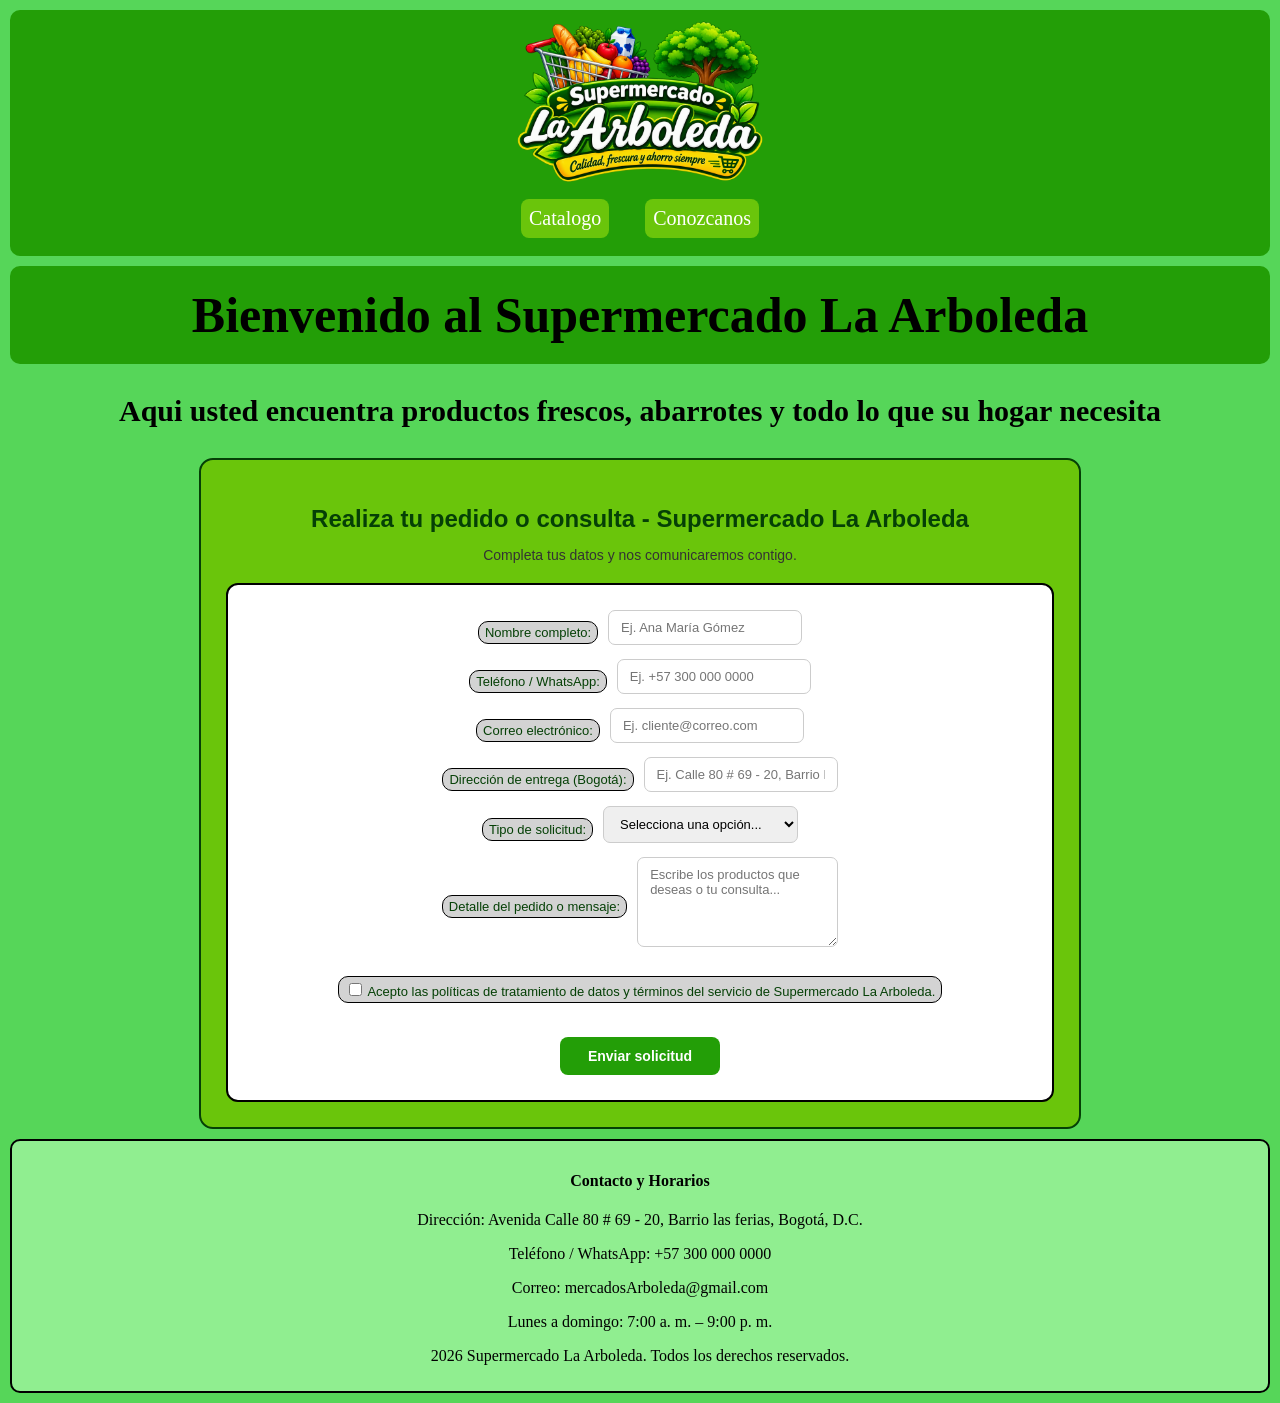
<file: index.html>
<!DOCTYPE html>
<html lang="es">

<head>
    <meta charset="UTF-8">
    <meta name="viewport" content="width=device-width, initial-scale=1.0">
    <title>Supermercado Arboleda - Inicio</title>
    <link rel="stylesheet" href="css/styles.css" />
    <link rel="icon" type="image/x-icon" href="img/Arboleda.png" />
    <script src="js/formulario.js" defer></script>
</head>

<body>
    <header class="encabezado">
        <a href="index.html" class="logotipo">
            <img id="logo" src="img/Arboleda.png" alt="Logo Supermercado La Arboleda"/>
        </a>

        <nav class="menu">
            <a href="catalogoProd.html">Catalogo</a>
            <a href="conozcanos.html">Conozcanos</a>
        </nav>
    </header>
    <main>
        <section id="Bienvenida">
            <h1>Bienvenido al Supermercado La Arboleda</h1>
            <h3>Aqui usted encuentra productos frescos, abarrotes y todo lo que su hogar necesita</h3>
        </section>
        <section id="formulario-arboleda" class="seccion-formulario">
            <h2>Realiza tu pedido o consulta - Supermercado La Arboleda</h2>
            <p>Completa tus datos y nos comunicaremos contigo.</p>

            <form id="form-pedido" action="#" method="post" class="formulario">
                <div>
                    <label for="nombre">Nombre completo:</label>
                    <input type="text" id="nombre" name="nombre" placeholder="Ej. Ana María Gómez" required>
                </div>

                <div>
                    <label for="telefono">Teléfono / WhatsApp:</label>
                    <input type="tel" id="telefono" name="telefono" placeholder="Ej. +57 300 000 0000" required>
                </div>

                <div>
                    <label for="correo">Correo electrónico:</label>
                    <input type="email" id="correo" name="correo" placeholder="Ej. cliente@correo.com" required>
                </div>

                <div>
                    <label for="direccion">Dirección de entrega (Bogotá):</label>
                    <input type="text" id="direccion" name="direccion"
                        placeholder="Ej. Calle 80 # 69 - 20, Barrio Las Ferias">
                </div>

                <div>
                    <label for="tipo-solicitud">Tipo de solicitud:</label>
                    <select id="tipo-solicitud" name="tipo_solicitud" required>
                        <option value="">Selecciona una opción...</option>
                        <option value="pedido">Pedido a domicilio</option>
                        <option value="cotizacion">Cotización de productos</option>
                        <option value="sugerencia">Duda, queja o sugerencia</option>
                    </select>
                </div>

                <div>
                    <label for="mensaje">Detalle del pedido o mensaje:</label>
                    <textarea id="mensaje" name="mensaje" rows="4"
                        placeholder="Escribe los productos que deseas o tu consulta..." required></textarea>
                </div>

                <div>
                    <label>
                        <input type="checkbox" id="acepto-politicas" name="acepto_politicas" required>
                        Acepto las políticas de tratamiento de datos y términos del servicio de Supermercado La
                        Arboleda.
                    </label>
                </div>

                <button id="enviar" type="submit">Enviar solicitud</button>
            </form>
        </section>

        <footer>
            <div>
                <h4>Contacto y Horarios</h4>
                <p>Dirección: Avenida Calle 80 # 69 - 20, Barrio las ferias, Bogotá, D.C.</p>
                <p>Teléfono / WhatsApp: +57 300 000 0000</p>
                <p>Correo: mercadosArboleda@gmail.com</p>
                <p>Lunes a domingo: 7:00 a. m. – 9:00 p. m.</p>
            </div>

            <p> 2026 Supermercado La Arboleda. Todos los derechos reservados.</p>


    </main>
    </footer>
</body>

</html>
</file>
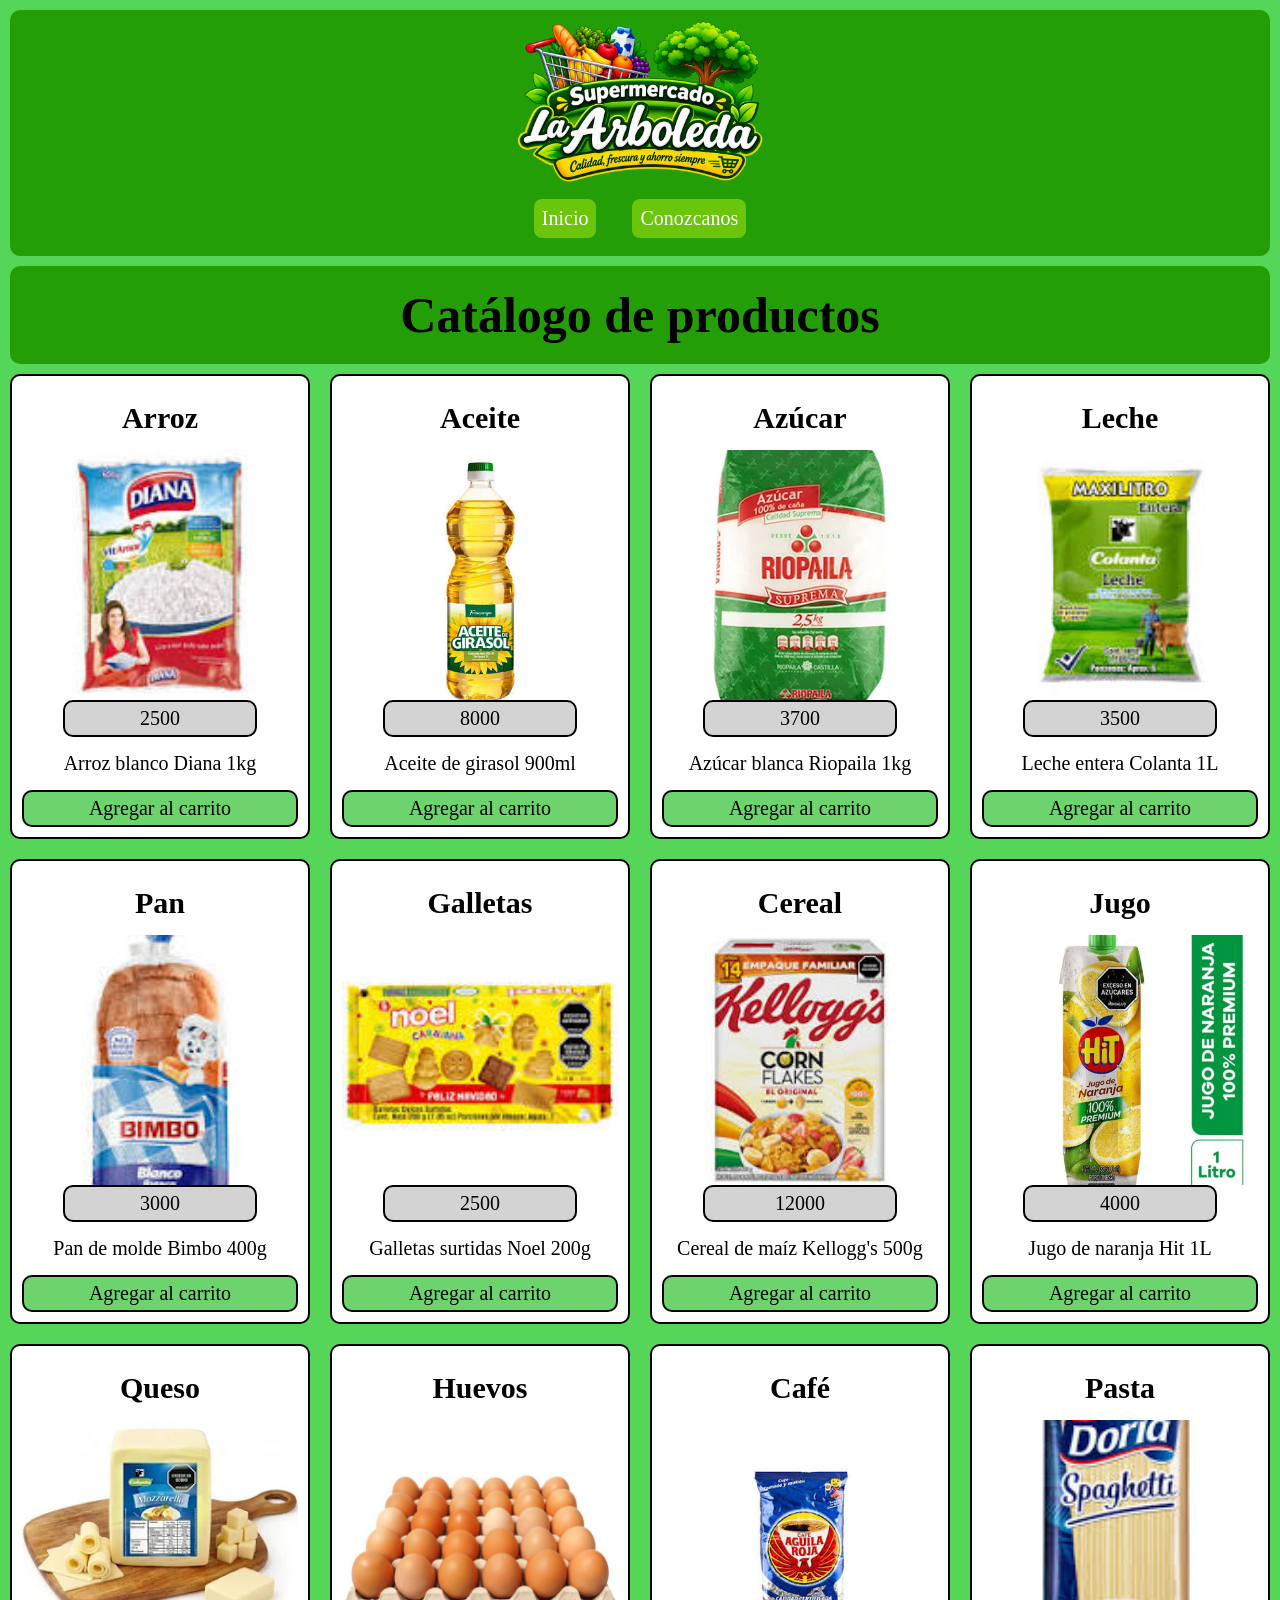
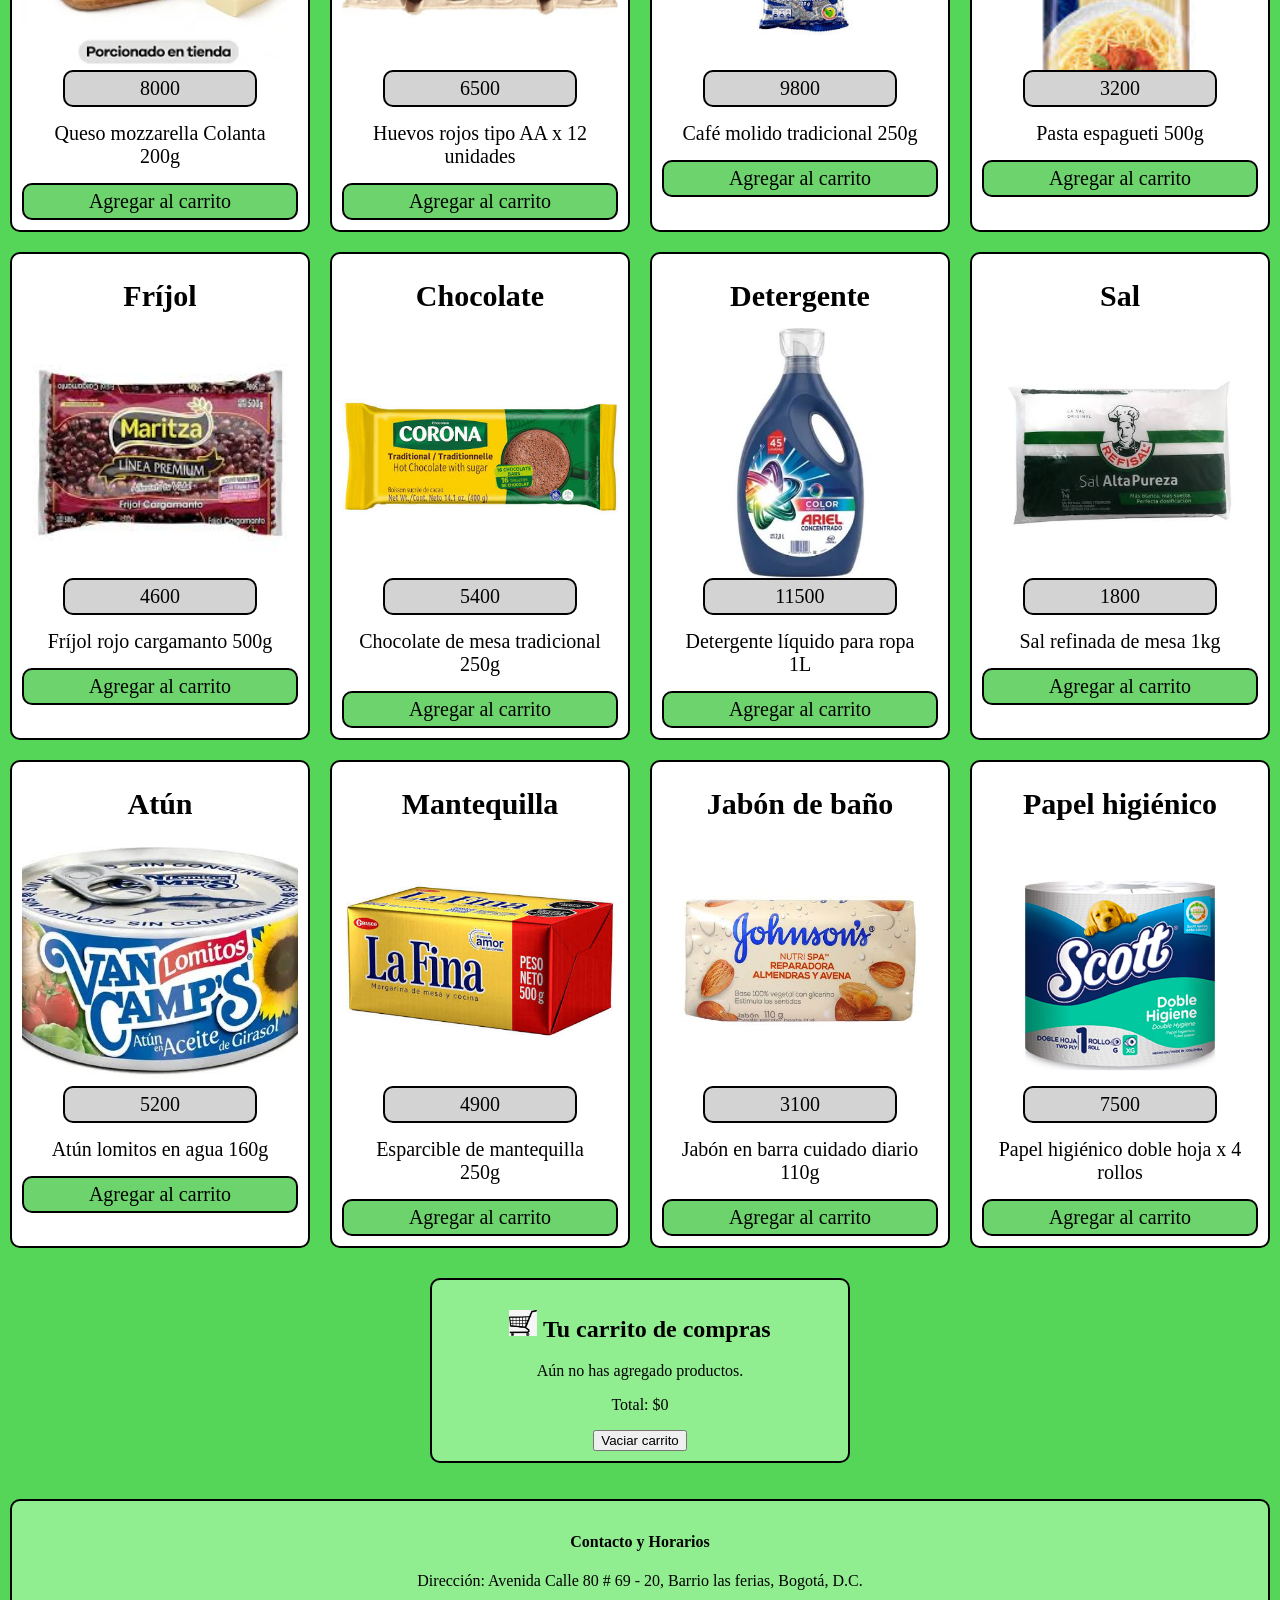
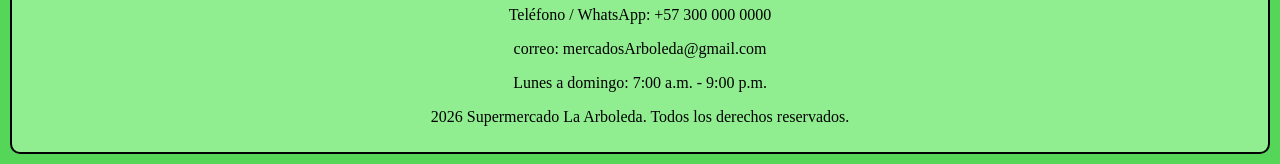
<file: catalogoProd.html>
<!DOCTYPE html>
<html lang="es">

<head>
    <meta charset="UTF-8" />
    <meta name="viewport" content="width=device-width, initial-scale=1.0" />
    <title>Catálogo de Productos - Supermercado La Arboleda</title>
    <link rel="stylesheet" href="css/styles.css" />
    <link rel="icon" type="image/x-icon" href="img/Arboleda.png" />
    <script src="js/script.js" defer></script>
</head>

<body>
    <header class="encabezado">
        <a href="index.html">
            <img id="logo" src="img/Arboleda.png" alt="Logo Supermercado La Arboleda"/>
        </a>
        <!--aria-label="Navegación principal"-->
        <nav class="menu">
            <a href="index.html">Inicio</a>
            <a href="conozcanos.html">Conozcanos</a>
        </nav>
    </header>

    <main>
        <section class="catalogo">
            <h1>Catálogo de productos</h1>

            <!-- JavaScript creará aquí adentro las tarjetas (.tarjeta) -->
            <div id="productos" class="grid-productos"></div>
        </section>

        <section id="carrito" class="seccion-carrito">
            <h2>
            <img src="img/carrito de compra.png" alt="Carrito de compras" width="28">
            Tu carrito de compras</h2>
            <div id="items-carrito">
                <p>Aún no has agregado productos.</p>
            </div>
            <p id="total-carrito">Total: $0</p>
            <button type="button" id="btn-vaciar-carrito">Vaciar carrito</button>
        </section>
    </main>

    <footer>
        <div>
            <h4>Contacto y Horarios</h4>
            <p>Dirección: Avenida Calle 80 # 69 - 20, Barrio las ferias, Bogotá, D.C.</p>
            <p>Teléfono / WhatsApp: +57 300 000 0000</p>
            <p>correo: mercadosArboleda@gmail.com</p>
            <p>Lunes a domingo: 7:00 a.m. - 9:00 p.m.</p>
        </div>

        <p> 2026 Supermercado La Arboleda. Todos los derechos reservados.</p>
    </footer>
</body>

</html>
</file>
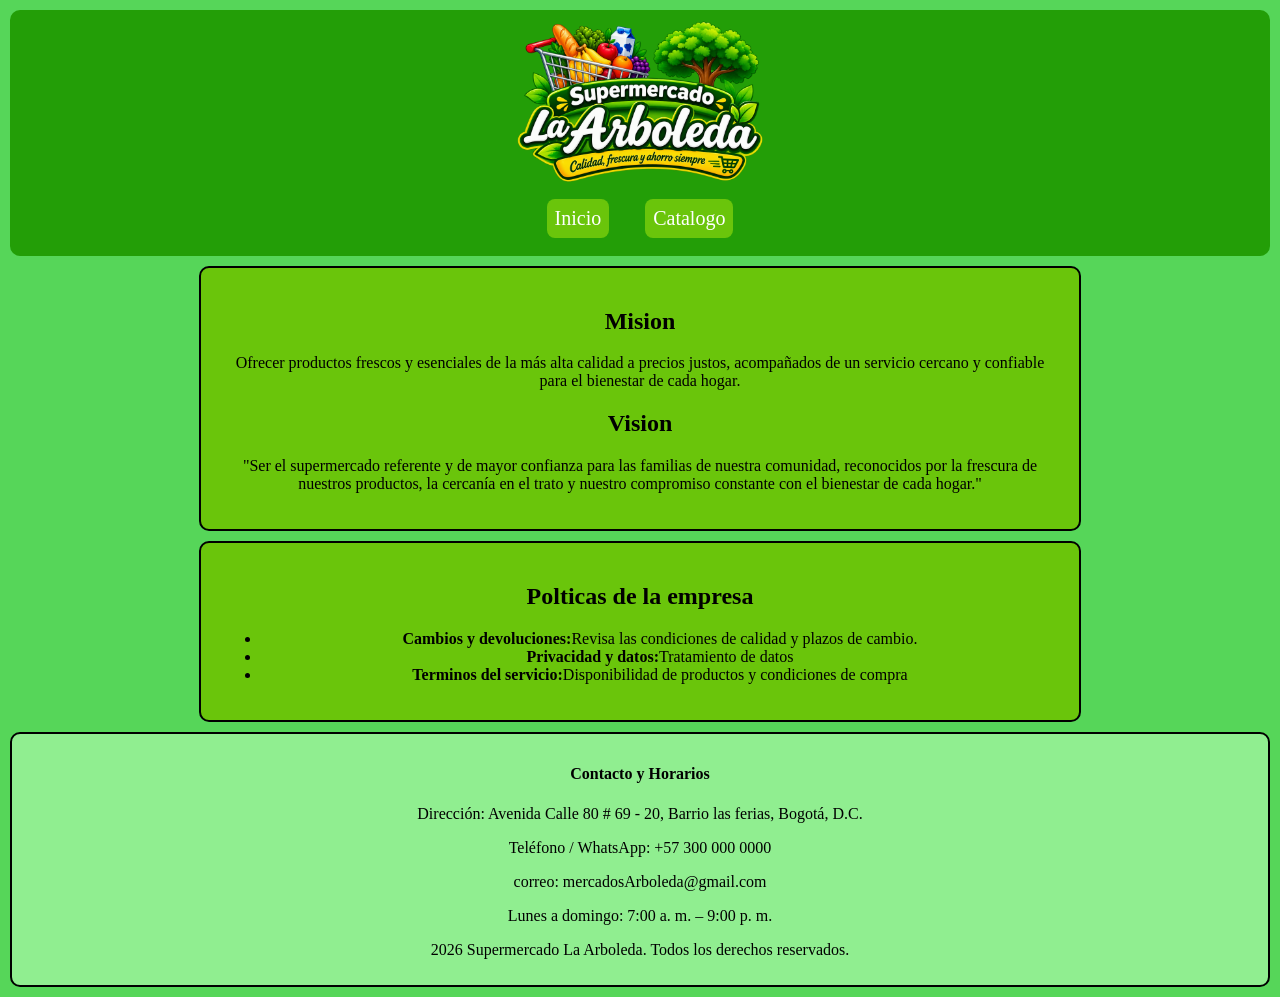
<file: conozcanos.html>
<!DOCTYPE html>
<html lang="es">

<head>
    <meta charset="UTF-8">
    <meta name="viewport" content="width=device-width, initial-scale=1.0">
    <title>Supermercado Arboleda - conozcanos</title>
    <link rel="stylesheet" href="css/styles.css" />
    <link rel="icon" type="image/x-icon" href="img/Arboleda.png" />

</head>

<body>
    <header class="encabezado">
        <a href="index.html" class="logotipo">
            <img id="logo" src="img/Arboleda.png" alt="Logo Supermercado La Arboleda"/>
        </a>
        <!--aria-label="Navegación principal"-->
        <nav class="menu">
            <a href="index.html">Inicio</a>
            <a href="catalogoProd.html">Catalogo</a>
        </nav>

    </header>
    <main>
        <section id="misión-visión">
            <article>
                <h2>Mision</h2>
                <p>Ofrecer productos frescos y esenciales de la más alta calidad a precios justos,
                    acompañados de un servicio cercano y confiable para el bienestar de cada hogar.</p>
            </article>
            <h2>Vision</h2>
            <p>"Ser el supermercado referente y de mayor confianza para las familias de nuestra comunidad,
                reconocidos por la frescura de nuestros productos, la cercanía en el trato y nuestro compromiso
                constante con el bienestar de cada hogar." </p>
        </section>


        <section id="Políticas">
            <h2>Polticas de la empresa</h2>
            <ul>
                <li><strong>Cambios y devoluciones:</strong>Revisa las condiciones de calidad y plazos de cambio.</li>
                <li><strong>Privacidad y datos:</strong>Tratamiento de datos</li>
                <li><strong>Terminos del servicio:</strong>Disponibilidad de productos y condiciones de compra</li>
            </ul>
        </section>
        <footer>
            <div>
                <h4>Contacto y Horarios</h4>
                <p>Dirección: Avenida Calle 80 # 69 - 20, Barrio las ferias, Bogotá, D.C.</p>
                <p>Teléfono / WhatsApp: +57 300 000 0000</p>
                <p>correo: mercadosArboleda@gmail.com</p>
                <p>Lunes a domingo: 7:00 a. m. – 9:00 p. m.</p>
            </div>

            <p> 2026 Supermercado La Arboleda. Todos los derechos reservados.</p>


    </main>
    </footer>
</file>
<file: css/styles.css>
.encabezado{
    background-color:#239E07;
    padding: 10px;
    text-align: center;
    border-radius: 10px;
}

#logo{
  width: 250px;
  height: auto;

}

.menu{
    display: flex;
    justify-content: center;
    gap: 20px;
}
.menu a{
    color: #fff;
    text-decoration: none;
    font-family: 'Times New Roman', Times, serif;
    font-size: 20px;
    background-color: #6AC50B;
    padding: 8px;
    border-radius: 8px;
    margin: 20px;
    text-align: center;
}

.grid-productos {
  display: grid;
  grid-template-columns: 1fr 1fr 1fr 1fr;
  flex-wrap: wrap;
  justify-content: center;
  gap: 2px;

}
body {
  background-color: #56d659;
}
h1 {
  font-family: 'Times New Roman', Times, serif;
  font-size: 50px;
  margin: 10px 0;
  padding: 20px;
  background-color:#239E07;
  text-align: center;
  border-radius: 10px;
}
h3 {
  font-family: 'Times New Roman', Times, serif;
  font-size: 30px;
  margin: 10px 0;
  padding: 20px;
  text-align: center;
  border-radius: 10px;
}

.tarjeta {
  background-color: white;
  margin: 0 auto;
  padding: 10px;
  border: 2px solid black;
  border-radius: 10px;
  width: 250px;
  text-align: center;
}
.nombre-producto{
    font-size: 30px;
    font-family:'Times New Roman', Times, serif;
    margin: 10px;
    padding: 5px;
    text-align: center;
}
.precio-producto{
    background-color: lightgray;
    border: 2px solid black;
    color: black;
    border-radius: 10px;
    font-size: 20px;
    font-family:cursive;
    margin: 0 auto;
    padding: 5px;
    text-align: center;
    width: 70%;
}
.descripcion-producto{
    font-size: 20px;
    font-family: 'Times New Roman', Times, serif;
    margin: 10px;
    padding: 5px;
    text-align: center;
}
.imagen-producto{
    width: 100%;
    height: 250px;
    margin: 0 auto;
    border-radius: 10px;
}
.boton-producto{
    background-color: rgb(109, 212, 109);
    border: 2px solid black;
    color: black;
    border-radius: 10px;
    font-size: 20px;
    font-family:cursive;
    margin: 0 auto;
    padding: 5px;
    text-align: center;
    width: 100%;
}

#form-pedido{
  background-color: white;
  margin: 0 auto;
  padding: 20px;
  align-items: center;
  align-content: center;
  text-align: center;
  border-radius: 10px;
  border: 2px solid black;
  
}
#form-pedido label {
  display: inline-block;
  margin-top: 10px;
  padding: 3px 6px;
  border: 1.5px solid black;
  background-color: lightgray;
  border-radius: 2px;
}

.seccion-formulario {
    background-color: #6AC50B;
    padding: 25px;
    margin: 30px auto;
    border: 2px solid #054006;
    border-radius: 14px;
    text-align: center;
    max-width: 900px;
}

.seccion-formulario h2 {
    color: #054006;
    font-family: 'Poppins', sans-serif;
    font-size: 24px;
    margin-bottom: 10px;
}

.seccion-formulario p {
    color: #333333;
    font-family: 'Poppins', sans-serif;
    font-size: 14px;
    margin-bottom: 20px;
}

#form-pedido {
    background-color: #FFFFFF;
    padding: 25px;
    border-radius: 12px;
    display: flex;
    flex-direction: column;
    align-items: center;
    gap: 14px;
}

#form-pedido > div {
    width: 100%;
    max-width: 600px;
    display: flex;
    align-items: center;
    justify-content: center;
    gap: 10px;
}

#form-pedido label {
    font-family: 'Poppins', sans-serif;
    font-size: 13px;
    color: #054006;
    font-weight: 500;
    border-radius: 10px;
}

#form-pedido input:not([type="checkbox"]),
#form-pedido select,
#form-pedido textarea {
    padding: 9px 12px;
    border: 1px solid #CCCCCC;
    border-radius: 7px;
    font-family: 'Poppins', sans-serif;
    font-size: 13px;
    outline: none;
    transition: 0.2s;
}

#form-pedido input:focus,
#form-pedido select:focus,
#form-pedido textarea:focus {
    border-color: #239E07;
    box-shadow: 0 0 0 3px rgba(35, 158, 7, 0.15);
}

#form-pedido textarea {
    resize: vertical;
    min-height: 90px;
}

#form-pedido > div:has(#acepto-politicas) {
    max-width: 100%;
    margin-top: 5px;
}

#enviar {
    background-color: #239E07;
    color: #FFFFFF;
    border: none;
    border-radius: 8px;
    padding: 11px 28px;
    font-family: 'Poppins', sans-serif;
    font-size: 14px;
    font-weight: 600;
    cursor: pointer;
    transition: 0.3s;
}

#enviar:hover {
  background-color: #054006;
  transform: translateY(-2px);
  box-shadow: 0 4px 10px rgba(5, 64, 6, 0.2);
  background-color: #6AC50B;
  margin: 10px 200px;
  padding: 20px;
  align-items: center;
  align-content: center;
  text-align: center;
  border-radius: 10px;
  border: 2px solid black;
}
#enviar{
  margin-top: 20px;
}

#misión-visión{
  background-color: #6AC50B;
  margin: 10px 200px;
  padding: 20px;
  align-items: center;
  align-content: center;
  text-align: center;
  border-radius: 10px;
  border: 2px solid black;
}
#Políticas{
  background-color: #6AC50B;
  margin: 10px 200px;
  padding: 20px;
  align-items: center;
  align-content: center;
  text-align: center;
  border-radius: 10px;
  border: 2px solid black;
}
#carrito{ 
  background-color: lightgreen;
  padding: 10px;
  text-align: center;
  border-radius: 10px;
  border: 2px solid black;
  margin: 0 auto;
  margin-top: 30px;
  margin-bottom: 36px;
  width: 300px;
}

footer{
  background-color: lightgreen;
  margin: 0 auto;
  padding: 10px;
  align-items: center;
  align-content: center;
  text-align: center;
  border-radius: 10px;
  border: 2px solid black;
}

/* Reglas generales para todos los tamaños */
* {
  box-sizing: border-box;
}

body {
  margin: 0;
  padding: 10px;
}

.grid-productos {
  display: grid;
  grid-template-columns: repeat(2, minmax(0, 1fr)); /* Una columna en móviles */
  gap: 16px;
}

.tarjeta {
  width: 100%;
  max-width: 320px;
}

.seccion-formulario,
#misión-visión,
#Políticas {
  margin: 10px auto;
  width: 100%;
}

/* Tabletas: desde 600 px */
@media (min-width: 674px) {
  .grid-productos {
    grid-template-columns: repeat(3, minmax(0, 1fr));
  }

  .tarjeta {
    max-width: none;
  }

  .menu {
    flex-direction: row;
    flex-wrap: wrap;
    justify-content: center;
  }

  .menu a {
    width: auto;
    margin: 8px;
  }

  .seccion-formulario,
  #misión-visión,
  #Políticas {
    width: 90%;
  }

  h1 {
    font-size: 40px;
  }
}

/* Computadores: desde 1024 px */
@media (min-width: 1024px) {
  .grid-productos {
    grid-template-columns: repeat(4, minmax(0, 1fr));
    gap: 20px;
  }

  .tarjeta {
    max-width: 300px;
  }

  .seccion-formulario,
  #misión-visión,
  #Políticas {
    width: 70%;
  }

  h1 {
    font-size: 50px;
  }
}

/* Evita que las imágenes y el carrito desborden la pantalla */
.imagen-producto {
  display: block;
  max-width: 100%;
  object-fit: cover;
}

#carrito {
  width: 100%;
  max-width: 420px;
}
</file>
